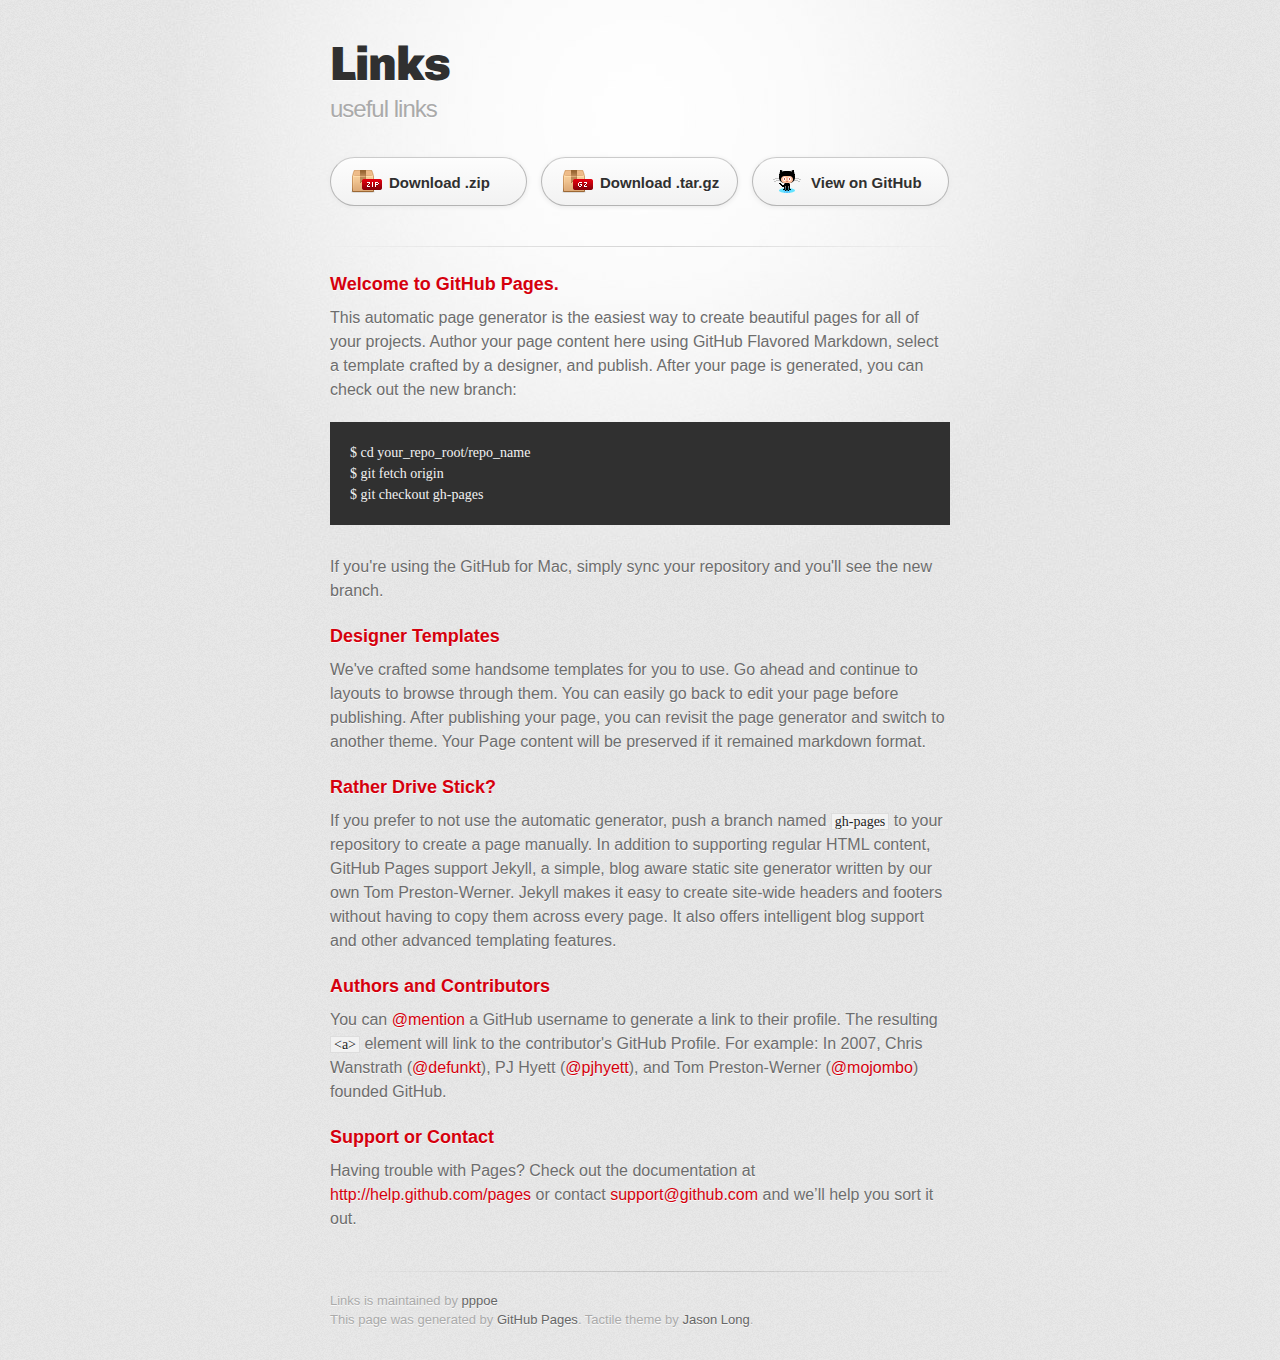
<file: index.html>
<!DOCTYPE html>
<html>
  <head>
    <meta charset='utf-8'>
    <meta http-equiv="X-UA-Compatible" content="chrome=1">
    <link href='https://fonts.googleapis.com/css?family=Chivo:900' rel='stylesheet' type='text/css'>
    <link rel="stylesheet" type="text/css" href="stylesheets/stylesheet.css" media="screen" />
    <link rel="stylesheet" type="text/css" href="stylesheets/pygment_trac.css" media="screen" />
    <link rel="stylesheet" type="text/css" href="stylesheets/print.css" media="print" />
    <!--[if lt IE 9]>
    <script src="//html5shiv.googlecode.com/svn/trunk/html5.js"></script>
    <![endif]-->
    <title>Links by pppoe</title>
  </head>

  <body>
    <div id="container">
      <div class="inner">

        <header>
          <h1>Links</h1>
          <h2>useful links</h2>
        </header>

        <section id="downloads" class="clearfix">
          <a href="https://github.com/pppoe/links/zipball/master" id="download-zip" class="button"><span>Download .zip</span></a>
          <a href="https://github.com/pppoe/links/tarball/master" id="download-tar-gz" class="button"><span>Download .tar.gz</span></a>
          <a href="https://github.com/pppoe/links" id="view-on-github" class="button"><span>View on GitHub</span></a>
        </section>

        <hr>

        <section id="main_content">
          <h3>Welcome to GitHub Pages.</h3>

<p>This automatic page generator is the easiest way to create beautiful pages for all of your projects. Author your page content here using GitHub Flavored Markdown, select a template crafted by a designer, and publish. After your page is generated, you can check out the new branch:</p>

<pre><code>$ cd your_repo_root/repo_name
$ git fetch origin
$ git checkout gh-pages
</code></pre>

<p>If you're using the GitHub for Mac, simply sync your repository and you'll see the new branch.</p>

<h3>Designer Templates</h3>

<p>We've crafted some handsome templates for you to use. Go ahead and continue to layouts to browse through them. You can easily go back to edit your page before publishing. After publishing your page, you can revisit the page generator and switch to another theme. Your Page content will be preserved if it remained markdown format.</p>

<h3>Rather Drive Stick?</h3>

<p>If you prefer to not use the automatic generator, push a branch named <code>gh-pages</code> to your repository to create a page manually. In addition to supporting regular HTML content, GitHub Pages support Jekyll, a simple, blog aware static site generator written by our own Tom Preston-Werner. Jekyll makes it easy to create site-wide headers and footers without having to copy them across every page. It also offers intelligent blog support and other advanced templating features.</p>

<h3>Authors and Contributors</h3>

<p>You can <a href="https://github.com/blog/821" class="user-mention">@mention</a> a GitHub username to generate a link to their profile. The resulting <code>&lt;a&gt;</code> element will link to the contributor's GitHub Profile. For example: In 2007, Chris Wanstrath (<a href="https://github.com/defunkt" class="user-mention">@defunkt</a>), PJ Hyett (<a href="https://github.com/pjhyett" class="user-mention">@pjhyett</a>), and Tom Preston-Werner (<a href="https://github.com/mojombo" class="user-mention">@mojombo</a>) founded GitHub.</p>

<h3>Support or Contact</h3>

<p>Having trouble with Pages? Check out the documentation at <a href="http://help.github.com/pages">http://help.github.com/pages</a> or contact <a href="mailto:support@github.com">support@github.com</a> and we’ll help you sort it out.</p>
        </section>

        <footer>
          Links is maintained by <a href="https://github.com/pppoe">pppoe</a><br>
          This page was generated by <a href="http://pages.github.com">GitHub Pages</a>. Tactile theme by <a href="http://twitter.com/jasonlong">Jason Long</a>.
        </footer>

        
      </div>
    </div>
  </body>
</html>
</file>
<file: stylesheets/pygment_trac.css>
.highlight  { background: #ffffff; }
.highlight .c { color: #999988; font-style: italic } /* Comment */
.highlight .err { color: #a61717; background-color: #e3d2d2 } /* Error */
.highlight .k { font-weight: bold } /* Keyword */
.highlight .o { font-weight: bold } /* Operator */
.highlight .cm { color: #999988; font-style: italic } /* Comment.Multiline */
.highlight .cp { color: #999999; font-weight: bold } /* Comment.Preproc */
.highlight .c1 { color: #999988; font-style: italic } /* Comment.Single */
.highlight .cs { color: #999999; font-weight: bold; font-style: italic } /* Comment.Special */
.highlight .gd { color: #000000; background-color: #ffdddd } /* Generic.Deleted */
.highlight .gd .x { color: #000000; background-color: #ffaaaa } /* Generic.Deleted.Specific */
.highlight .ge { font-style: italic } /* Generic.Emph */
.highlight .gr { color: #aa0000 } /* Generic.Error */
.highlight .gh { color: #999999 } /* Generic.Heading */
.highlight .gi { color: #000000; background-color: #ddffdd } /* Generic.Inserted */
.highlight .gi .x { color: #000000; background-color: #aaffaa } /* Generic.Inserted.Specific */
.highlight .go { color: #888888 } /* Generic.Output */
.highlight .gp { color: #555555 } /* Generic.Prompt */
.highlight .gs { font-weight: bold } /* Generic.Strong */
.highlight .gu { color: #800080; font-weight: bold; } /* Generic.Subheading */
.highlight .gt { color: #aa0000 } /* Generic.Traceback */
.highlight .kc { font-weight: bold } /* Keyword.Constant */
.highlight .kd { font-weight: bold } /* Keyword.Declaration */
.highlight .kn { font-weight: bold } /* Keyword.Namespace */
.highlight .kp { font-weight: bold } /* Keyword.Pseudo */
.highlight .kr { font-weight: bold } /* Keyword.Reserved */
.highlight .kt { color: #445588; font-weight: bold } /* Keyword.Type */
.highlight .m { color: #009999 } /* Literal.Number */
.highlight .s { color: #d14 } /* Literal.String */
.highlight .na { color: #008080 } /* Name.Attribute */
.highlight .nb { color: #0086B3 } /* Name.Builtin */
.highlight .nc { color: #445588; font-weight: bold } /* Name.Class */
.highlight .no { color: #008080 } /* Name.Constant */
.highlight .ni { color: #800080 } /* Name.Entity */
.highlight .ne { color: #990000; font-weight: bold } /* Name.Exception */
.highlight .nf { color: #990000; font-weight: bold } /* Name.Function */
.highlight .nn { color: #555555 } /* Name.Namespace */
.highlight .nt { color: #000080 } /* Name.Tag */
.highlight .nv { color: #008080 } /* Name.Variable */
.highlight .ow { font-weight: bold } /* Operator.Word */
.highlight .w { color: #bbbbbb } /* Text.Whitespace */
.highlight .mf { color: #009999 } /* Literal.Number.Float */
.highlight .mh { color: #009999 } /* Literal.Number.Hex */
.highlight .mi { color: #009999 } /* Literal.Number.Integer */
.highlight .mo { color: #009999 } /* Literal.Number.Oct */
.highlight .sb { color: #d14 } /* Literal.String.Backtick */
.highlight .sc { color: #d14 } /* Literal.String.Char */
.highlight .sd { color: #d14 } /* Literal.String.Doc */
.highlight .s2 { color: #d14 } /* Literal.String.Double */
.highlight .se { color: #d14 } /* Literal.String.Escape */
.highlight .sh { color: #d14 } /* Literal.String.Heredoc */
.highlight .si { color: #d14 } /* Literal.String.Interpol */
.highlight .sx { color: #d14 } /* Literal.String.Other */
.highlight .sr { color: #009926 } /* Literal.String.Regex */
.highlight .s1 { color: #d14 } /* Literal.String.Single */
.highlight .ss { color: #990073 } /* Literal.String.Symbol */
.highlight .bp { color: #999999 } /* Name.Builtin.Pseudo */
.highlight .vc { color: #008080 } /* Name.Variable.Class */
.highlight .vg { color: #008080 } /* Name.Variable.Global */
.highlight .vi { color: #008080 } /* Name.Variable.Instance */
.highlight .il { color: #009999 } /* Literal.Number.Integer.Long */

.type-csharp .highlight .k { color: #0000FF }
.type-csharp .highlight .kt { color: #0000FF }
.type-csharp .highlight .nf { color: #000000; font-weight: normal }
.type-csharp .highlight .nc { color: #2B91AF }
.type-csharp .highlight .nn { color: #000000 }
.type-csharp .highlight .s { color: #A31515 }
.type-csharp .highlight .sc { color: #A31515 }
</file>
<file: stylesheets/print.css>
html, body, div, span, applet, object, iframe,
h1, h2, h3, h4, h5, h6, p, blockquote, pre,
a, abbr, acronym, address, big, cite, code,
del, dfn, em, img, ins, kbd, q, s, samp,
small, strike, strong, sub, sup, tt, var,
b, u, i, center,
dl, dt, dd, ol, ul, li,
fieldset, form, label, legend,
table, caption, tbody, tfoot, thead, tr, th, td,
article, aside, canvas, details, embed, 
figure, figcaption, footer, header, hgroup, 
menu, nav, output, ruby, section, summary,
time, mark, audio, video {
  margin: 0;
  padding: 0;
  border: 0;
  font-size: 100%;
  font: inherit;
  vertical-align: baseline;
}
/* HTML5 display-role reset for older browsers */
article, aside, details, figcaption, figure, 
footer, header, hgroup, menu, nav, section {
  display: block;
}
body {
  line-height: 1;
}
ol, ul {
  list-style: none;
}
blockquote, q {
  quotes: none;
}
blockquote:before, blockquote:after,
q:before, q:after {
  content: '';
  content: none;
}
table {
  border-collapse: collapse;
  border-spacing: 0;
}
body {
  font-size: 13px;
  line-height: 1.5; 
  font-family: 'Helvetica Neue', Helvetica, Arial, serif;
  color: #000;
}

a {
  color: #d5000d;
  font-weight: bold;
}

header {
  padding-top: 35px;
  padding-bottom: 10px;
}

header h1 {
  font-weight: bold;
  letter-spacing: -1px;
  font-size: 48px;
  color: #303030;
  line-height: 1.2;
}

header h2 {
  letter-spacing: -1px;
  font-size: 24px;
  color: #aaa;
  font-weight: normal;
  line-height: 1.3;
}
#downloads {
  display: none;
}
#main_content {
  padding-top: 20px;
}

code, pre {
  font-family: Monaco, "Bitstream Vera Sans Mono", "Lucida Console", Terminal;
  color: #222;
  margin-bottom: 30px;
  font-size: 12px;
}

code {
  padding: 0 3px;
}

pre {
  border: solid 1px #ddd;
  padding: 20px;
  overflow: auto;
}
pre code {
  padding: 0;
}

ul, ol, dl {
  margin-bottom: 20px;
}


/* COMMON STYLES */

table {
  width: 100%;
  border: 1px solid #ebebeb;
}

th {
  font-weight: 500;
}

td {
  border: 1px solid #ebebeb;
  text-align: center; 
  font-weight: 300;
}

form {
  background: #f2f2f2;
  padding: 20px;
  
}


/* GENERAL ELEMENT TYPE STYLES */

h1 {
  font-size: 2.8em;
} 

h2 {
  font-size: 22px;
  font-weight: bold;
  color: #303030;
  margin-bottom: 8px;
} 

h3 {
  color: #d5000d;
  font-size: 18px;
  font-weight: bold;
  margin-bottom: 8px;
} 
 
h4 {
  font-size: 16px;
  color: #303030;
  font-weight: bold;
} 

h5 {
  font-size: 1em;
  color: #303030;
} 

h6 {
  font-size: .8em;
  color: #303030;
} 

p {
  font-weight: 300;
  margin-bottom: 20px;
}
 
a {
  text-decoration: none;
}

p a {
  font-weight: 400;
}

blockquote {
  font-size: 1.6em;
  border-left: 10px solid #e9e9e9;
  margin-bottom: 20px;
  padding: 0 0 0 30px;
}

ul li {
  list-style: disc inside;
  padding-left: 20px;
}

ol li {
  list-style: decimal inside;
  padding-left: 3px;
}

dl dd {
  font-style: italic;
  font-weight: 100;
}

footer {
  margin-top: 40px;
  padding-top: 20px;
  padding-bottom: 30px;
  font-size: 13px;
  color: #aaa;
}

footer a {
  color: #666;
}

/* MISC */
.clearfix:after {
  clear: both;
  content: '.';
  display: block;
  visibility: hidden;
  height: 0;
}

.clearfix {display: inline-block;}
* html .clearfix {height: 1%;}
.clearfix {display: block;}
</file>
<file: stylesheets/stylesheet.css>
/* http://meyerweb.com/eric/tools/css/reset/ 
   v2.0 | 20110126
   License: none (public domain)
*/
html, body, div, span, applet, object, iframe,
h1, h2, h3, h4, h5, h6, p, blockquote, pre,
a, abbr, acronym, address, big, cite, code,
del, dfn, em, img, ins, kbd, q, s, samp,
small, strike, strong, sub, sup, tt, var,
b, u, i, center,
dl, dt, dd, ol, ul, li,
fieldset, form, label, legend,
table, caption, tbody, tfoot, thead, tr, th, td,
article, aside, canvas, details, embed, 
figure, figcaption, footer, header, hgroup, 
menu, nav, output, ruby, section, summary,
time, mark, audio, video {
	margin: 0;
	padding: 0;
	border: 0;
	font-size: 100%;
	font: inherit;
	vertical-align: baseline;
}
/* HTML5 display-role reset for older browsers */
article, aside, details, figcaption, figure, 
footer, header, hgroup, menu, nav, section {
	display: block;
}
body {
	line-height: 1;
}
ol, ul {
	list-style: none;
}
blockquote, q {
	quotes: none;
}
blockquote:before, blockquote:after,
q:before, q:after {
	content: '';
	content: none;
}
table {
	border-collapse: collapse;
	border-spacing: 0;
}

/* LAYOUT STYLES */
body {
  font-size: 1em;
  line-height: 1.5; 
  background: #e7e7e7 url(../images/body-bg.png) 0 0 repeat;
  font-family: 'Helvetica Neue', Helvetica, Arial, serif;
  text-shadow: 0 1px 0 rgba(255, 255, 255, 0.8);
  color: #6d6d6d;
}

a {
  color: #d5000d;
}
a:hover {
  color: #c5000c;
}

header {
  padding-top: 35px;
  padding-bottom: 25px;
}

header h1 {
  font-family: 'Chivo', 'Helvetica Neue', Helvetica, Arial, serif; font-weight: 900;
  letter-spacing: -1px;
  font-size: 48px;
  color: #303030;
  line-height: 1.2;
}

header h2 {
  letter-spacing: -1px;
  font-size: 24px;
  color: #aaa;
  font-weight: normal;
  line-height: 1.3;
}

#container {
  background: transparent url(../images/highlight-bg.jpg) 50% 0 no-repeat;
  min-height: 595px;
}

.inner {
  width: 620px;
  margin: 0 auto;
}

#container .inner img {
  max-width: 100%;
}

#downloads {
  margin-bottom: 40px;
}

a.button {
  -moz-border-radius: 30px;
  -webkit-border-radius: 30px;                     
  border-radius: 30px;
  border-top: solid 1px #cbcbcb;
  border-left: solid 1px #b7b7b7;
  border-right: solid 1px #b7b7b7;
  border-bottom: solid 1px #b3b3b3;
  color: #303030;
  line-height: 25px;
  font-weight: bold;
  font-size: 15px;
  padding: 12px 8px 12px 8px;
  display: block;
  float: left;
  width: 179px;
  margin-right: 14px;  
  background: #fdfdfd; /* Old browsers */
  background: -moz-linear-gradient(top,  #fdfdfd 0%, #f2f2f2 100%); /* FF3.6+ */
  background: -webkit-gradient(linear, left top, left bottom, color-stop(0%,#fdfdfd), color-stop(100%,#f2f2f2)); /* Chrome,Safari4+ */
  background: -webkit-linear-gradient(top,  #fdfdfd 0%,#f2f2f2 100%); /* Chrome10+,Safari5.1+ */
  background: -o-linear-gradient(top,  #fdfdfd 0%,#f2f2f2 100%); /* Opera 11.10+ */
  background: -ms-linear-gradient(top,  #fdfdfd 0%,#f2f2f2 100%); /* IE10+ */
  background: linear-gradient(top,  #fdfdfd 0%,#f2f2f2 100%); /* W3C */
  filter: progid:DXImageTransform.Microsoft.gradient( startColorstr='#fdfdfd', endColorstr='#f2f2f2',GradientType=0 ); /* IE6-9 */
  -webkit-box-shadow: 10px 10px 5px #888;
  -moz-box-shadow: 10px 10px 5px #888;
  box-shadow: 0px 1px 5px #e8e8e8;
}
a.button:hover {
  border-top: solid 1px #b7b7b7;
  border-left: solid 1px #b3b3b3;
  border-right: solid 1px #b3b3b3;
  border-bottom: solid 1px #b3b3b3;
  background: #fafafa; /* Old browsers */
  background: -moz-linear-gradient(top,  #fdfdfd 0%, #f6f6f6 100%); /* FF3.6+ */
  background: -webkit-gradient(linear, left top, left bottom, color-stop(0%,#fdfdfd), color-stop(100%,#f6f6f6)); /* Chrome,Safari4+ */
  background: -webkit-linear-gradient(top,  #fdfdfd 0%,#f6f6f6 100%); /* Chrome10+,Safari5.1+ */
  background: -o-linear-gradient(top,  #fdfdfd 0%,#f6f6f6 100%); /* Opera 11.10+ */
  background: -ms-linear-gradient(top,  #fdfdfd 0%,#f6f6f6 100%); /* IE10+ */
  background: linear-gradient(top,  #fdfdfd 0%,#f6f6f6, 100%); /* W3C */
  filter: progid:DXImageTransform.Microsoft.gradient( startColorstr='#fdfdfd', endColorstr='#f6f6f6',GradientType=0 ); /* IE6-9 */
}

a.button span {
  padding-left: 50px;
  display: block;
  height: 23px;
}

#download-zip span {
  background: transparent url(../images/zip-icon.png) 12px 50% no-repeat;
}
#download-tar-gz span {
  background: transparent url(../images/tar-gz-icon.png) 12px 50% no-repeat;
}
#view-on-github span {
  background: transparent url(../images/octocat-icon.png) 12px 50% no-repeat;
}
#view-on-github {
  margin-right: 0;
}

code, pre {
  font-family: Monaco, "Bitstream Vera Sans Mono", "Lucida Console", Terminal;
  color: #222;
  margin-bottom: 30px;
  font-size: 14px;
}

code {
  background-color: #f2f2f2;
  border: solid 1px #ddd;
  padding: 0 3px;
}

pre {
  padding: 20px;
  background: #303030;
  color: #f2f2f2;
  text-shadow: none;
  overflow: auto;
}
pre code {
  color: #f2f2f2;
  background-color: #303030;
  border: none;
  padding: 0;
}

ul, ol, dl {
  margin-bottom: 20px;
}


/* COMMON STYLES */

hr {
  height: 1px;
  line-height: 1px;
  margin-top: 1em;
  padding-bottom: 1em;
  border: none;
  background: transparent url('../images/hr.png') 50% 0 no-repeat;
}

strong {
  font-weight: bold;
}

em {
  font-style: italic;
}

table {
  width: 100%;
  border: 1px solid #ebebeb;
}

th {
  font-weight: 500;
}

td {
  border: 1px solid #ebebeb;
  text-align: center; 
  font-weight: 300;
}

form {
  background: #f2f2f2;
  padding: 20px;
  
}


/* GENERAL ELEMENT TYPE STYLES */

h1 {
  font-size: 32px;
} 

h2 {
  font-size: 22px;
  font-weight: bold;
  color: #303030;
  margin-bottom: 8px;
} 

h3 {
  color: #d5000d;
  font-size: 18px;
  font-weight: bold;
  margin-bottom: 8px;
} 
 
h4 {
  font-size: 16px;
  color: #303030;
  font-weight: bold;
} 

h5 {
  font-size: 1em;
  color: #303030;
} 

h6 {
  font-size: .8em;
  color: #303030;
} 

p {
  font-weight: 300;
  margin-bottom: 20px;
}
 
a {
  text-decoration: none;
}

p a {
  font-weight: 400;
}

blockquote {
  /*font-size: 1.6em;*/
  font-size: 1.1em;
  border-left: 5px solid #e9e9e9;
  margin-bottom: 20px;
  padding: 0 0 0 30px;
}

ul li {
  list-style: disc inside;
  padding-left: 20px;
}

ol li {
  list-style: decimal inside;
  padding-left: 3px;
}

dl dt {
  color: #303030;
}

footer {
  background: transparent url('../images/hr.png') 0 0 no-repeat;
  margin-top: 40px;
  padding-top: 20px;
  padding-bottom: 30px;
  font-size: 13px;
  color: #aaa;
}

footer a {
  color: #666;
}
footer a:hover {
  color: #444;
}

/* MISC */
.clearfix:after {
  clear: both;
  content: '.';
  display: block;
  visibility: hidden;
  height: 0;
}

.clearfix {display: inline-block;}
* html .clearfix {height: 1%;}
.clearfix {display: block;}

/* #Media Queries
================================================== */

/* Smaller than standard 960 (devices and browsers) */
@media only screen and (max-width: 959px) {}

/* Tablet Portrait size to standard 960 (devices and browsers) */
@media only screen and (min-width: 768px) and (max-width: 959px) {}

/* All Mobile Sizes (devices and browser) */
@media only screen and (max-width: 767px) {
  header {
    padding-top: 10px;
    padding-bottom: 10px;
  }
  #downloads {
    margin-bottom: 25px;
  }
  #download-zip, #download-tar-gz {
    display: none;
  }
  .inner {
    width: 94%;
    margin: 0 auto;
  }
}

/* Mobile Landscape Size to Tablet Portrait (devices and browsers) */
@media only screen and (min-width: 480px) and (max-width: 767px) {}

/* Mobile Portrait Size to Mobile Landscape Size (devices and browsers) */
@media only screen and (max-width: 479px) {}
</file>
